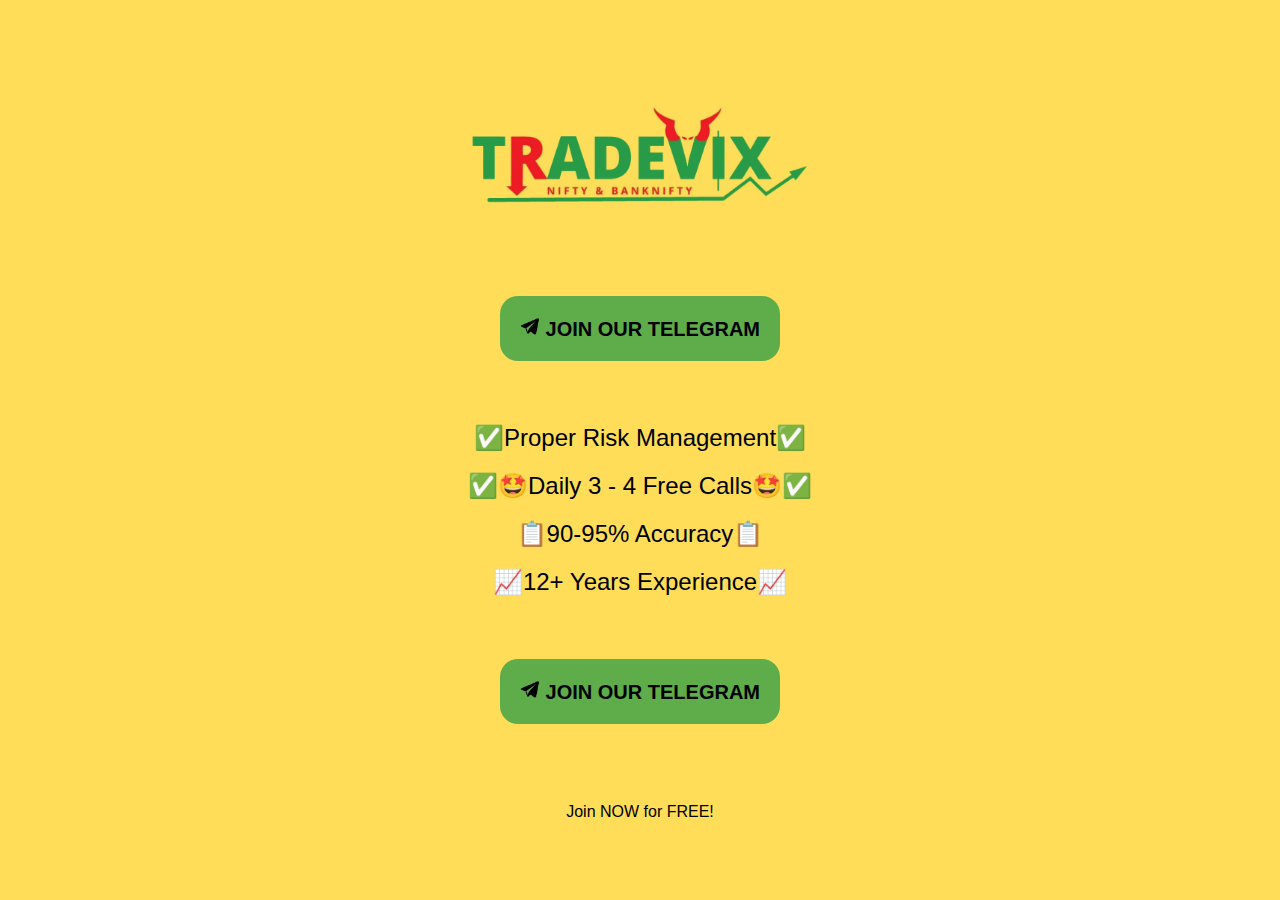
<file: index.html>
<!DOCTYPE html>
<html lang="en">
<head>

	<meta charset="UTF-8">
	<meta name="viewport" content="width=device-width, initial-scale=1.0">
	<title>Join our Telegram!</title>
	<link rel="stylesheet" href="style.css">

</head>
<body>
		
	<img id="img-main" src="logo.png" height="100">

	<div class="div-button-join">

		<a href="https://t.me/+dP9lx5QiAxZkNTQ1">
		<button class="button-join">
		<img src="black-tele.png" width="20"> JOIN OUR TELEGRAM
		</button>
		</a>

	</div>

	<div id=description>

		<span>✅Proper Risk Management✅</span>
		<span>✅🤩Daily 3 - 4 Free Calls🤩✅</span>
		<span>📋90-95% Accuracy📋</span>
		<span>📈12+ Years Experience📈</span>

	</div>

	<div class="div-button-join">

		<a href="https://t.me/+dP9lx5QiAxZkNTQ1">
		<button class="button-join">
		<img src="black-tele.png" width="20"> JOIN OUR TELEGRAM
		</button>
		</a>

	</div>

	<footer id="footer">
	Join NOW for FREE!
	</footer>

</body>
</html>
</file>
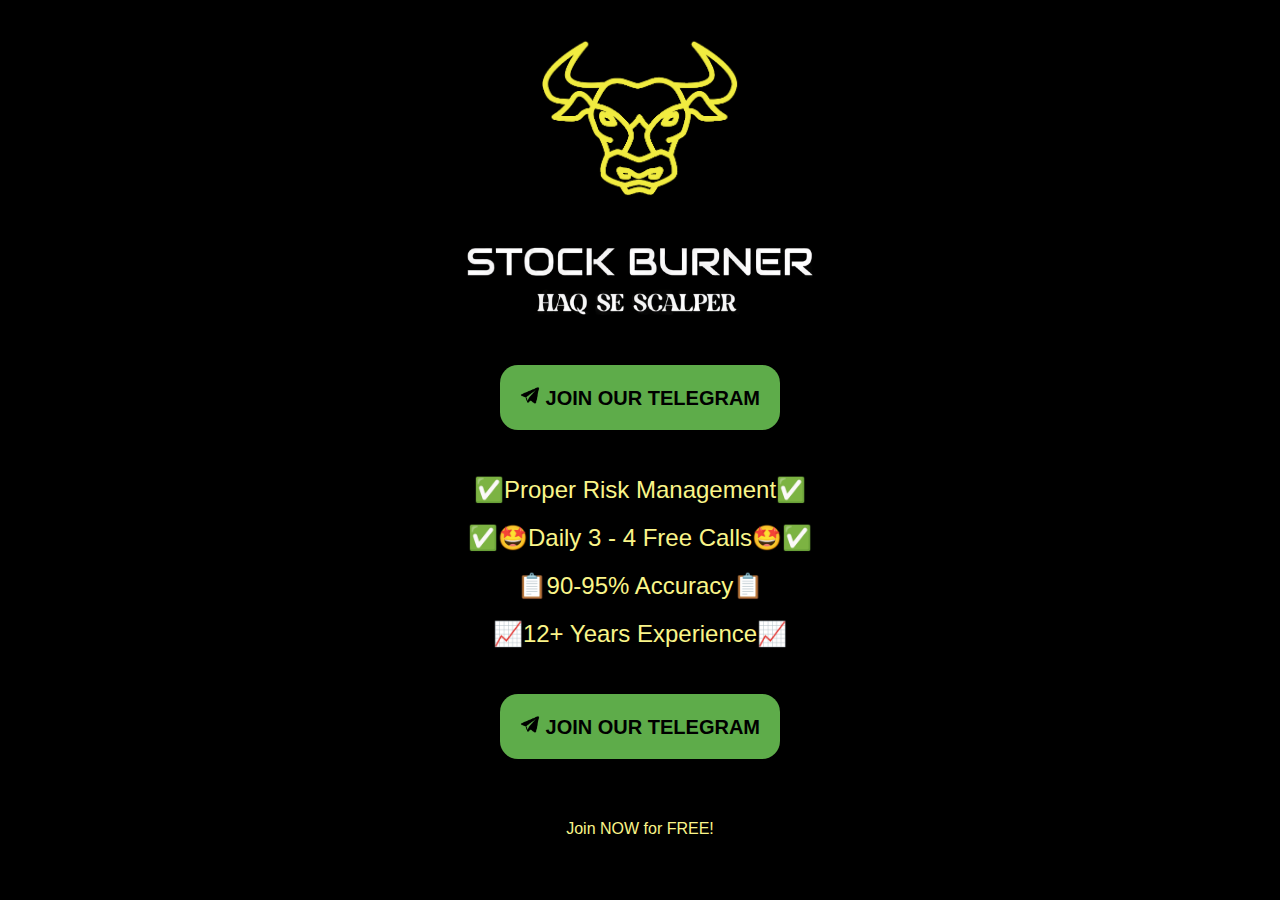
<file: stock-burner.html>
<!DOCTYPE html>
<html lang="en">
<head>

	<meta charset="UTF-8">
	<meta name="viewport" content="width=device-width, initial-scale=1.0">
	<title>Join our Telegram!</title>
	<link rel="stylesheet" href="stock-burner.css">

</head>
<body>
	
	<img id="img-main-background" src="stock-burner-logo.png" width="200">
	<img id="img-main" src="stock-burner-text.png" width="350">

	<div class="div-button-join">

		<a href="https://telegram.dog/+1psz6kg9J0pjYWZl">
		<button class="button-join">
		<img src="black-tele.png" width="20"> JOIN OUR TELEGRAM
		</button>
		</a>

	</div>

	<div id=description>

		<span>✅Proper Risk Management✅</span>
		<span>✅🤩Daily 3 - 4 Free Calls🤩✅</span>
		<span>📋90-95% Accuracy📋</span>
		<span>📈12+ Years Experience📈</span>

	</div>

	<div class="div-button-join">

		<a href="https://telegram.dog/+1psz6kg9J0pjYWZl">
		<button class="button-join">
		<img src="black-tele.png" width="20"> JOIN OUR TELEGRAM
		</button>
		</a>

	</div>

	<footer id="footer">
	Join NOW for FREE!
	</footer>

</body>
</html>
</file>
<file: style.css>
body {
	/* background-image: url(background.png);
	background-repeat: no-repeat;
	background-position: center;
	background-attachment: fixed;
	background-size: cover;
	backdrop-filter: blur(5px); */

	background-color: #ffdd58;
	color: black;
	font-family: Arial, sans-serif;
	padding: 0;
	margin: 0;
	height: 100vh;
	
	display: flex;
	flex-direction: column;
	justify-content: space-evenly;
	align-items: center;
	flex-wrap: wrap;
	flex-grow: 1;
}

#img-main {
	padding-top: 4%;
	padding-bottom: 3%;
}

.button-join {
	/* background-color: #1b1d32; */
	background-color: #5eac4a;
	font-size: 20px;
	padding: 20px;
	/* border: 4px solid #289b47; */
	border: none;
	border-radius: 18px;
}

.div-button-join {
	display: flex;
	justify-content: center;
	align-items: center;
}

.div-button-join .button-join {
	color: black;
	font-weight: bold;
}

#description {
	display: flex;
	flex-direction: column;
	justify-content: space-evenly;
	align-items: center;
	font-size: 24px;
	/* margin: 2%; */
}

#description span {
	padding: 10px;
}

#footer {
	padding: 2%;
}
</file>
<file: stock-burner.css>
body {
	/* background-image: url(background.png);
	background-repeat: no-repeat;
	background-position: center;
	background-attachment: fixed;
	background-size: cover;
	backdrop-filter: blur(5px); */

	background-color: #000000;
	color: #faf589;
	font-family: Arial, sans-serif;
	padding: 0;
	margin: 0;
	height: 100vh;
	
	display: flex;
	flex-direction: column;
	justify-content: space-evenly;
	align-items: center;
	flex-wrap: wrap;
	flex-grow: 1;
}

#img-main {
	padding-top: 1%;
	padding-bottom: 1%;
}

.button-join {
	/* background-color: #1b1d32; */
	background-color: #5eac4a;
	font-size: 20px;
	padding: 20px;
	/* border: 4px solid #289b47; */
	border: none;
	border-radius: 18px;
}

.div-button-join {
	display: flex;
	justify-content: center;
	align-items: center;
}

.div-button-join .button-join {
	color: black;
	font-weight: bold;
}

#description {
	display: flex;
	flex-direction: column;
	justify-content: space-evenly;
	align-items: center;
	font-size: 24px;
	/* margin: 2%; */
}

#description span {
	padding: 10px;
}

#footer {
	padding: 2%;
}
</file>
